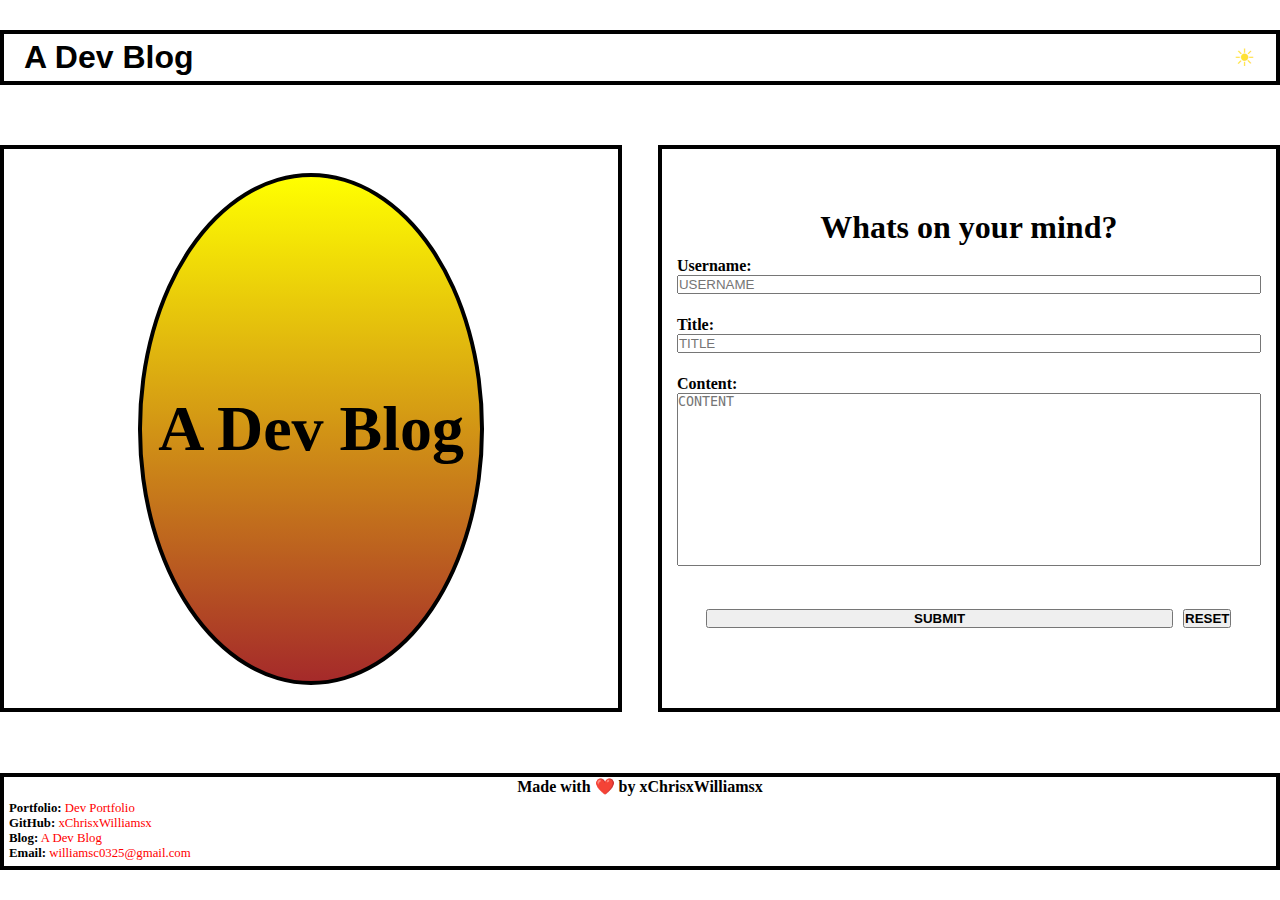
<file: index.html>
<!DOCTYPE html>

<html class="Light">

    <head>
        <meta charset="UTF-8" />
        <meta name="viewport" content="width=device-width, initial-scale=1.0" />
        <meta http-equiv="X-UA-Compatible" content="ie=edge" />
        <title>A Dev Blog</title>
        <!-- CSS Links -->
        <link rel="stylesheet" href="./assets/css/form.css" /> <!-- CSS for main Form content page. -->
        <link rel="stylesheet" href="./assets/css/style.css" /> <!-- CSS for theme mode change. -->
    </head>

    <body>
        <!-- Body Info -->
        <section class="container">
            <!-- NavBar -->
            <nav class="navBar navBarLight">
                <h1 class="navTitle navTitleLight">A Dev Blog</h1>
                <!-- sun html code = &#9728 / moon html code = &#9789; -->
                <button class="themeSwitcher themeSwitcherLight" title="Swap between light and dark modes">&#9728</button>
            </nav>

            <!-- add two objects wrapped in div in row. Row 1 has title for my first blog and row 2 is a form for user input of username, title, and content -->
            <!-- Left Image section -->
            <div class="mainContent">
                <div class="titleSect titleSectLight">
                    <div class="circleImg">
                        <h1 class="titleImg">A Dev Blog</h1> <!-- Add bg color gradient and border radius to mimic mock -->
                    </div>
                </div>

                <!-- Right Form section -->
                <div class="formSect formSectLight">
                    <div class="formContent">
                        <h1 class="formTitle formTitleLight">Whats on your mind?</h1>
                        <form class="form" method="post" target="_self">
                            <!-- Username Input -->
                            <div class="usernameField usernameFieldLight">
                                <label for="username"><strong>Username:</strong></label>
                                    <input type="text" id="username" name="username" maxlength="25" placeholder="USERNAME" required>
                            </div>

                            <!-- Title Input -->
                            <div class="titleField titleFieldLight">
                                <label for="title"><strong>Title:</strong></label>
                                    <input type="text" id="title" name="title" placeholder="TITLE" required>
                            </div>

                            <!-- Content Input -->
                            <div class="contentField contentFieldLight">
                                <label for="content"><strong>Content:</strong></label>
                                    <textarea class="contentBox" type="text" id="content" name="content" placeholder="CONTENT" required></textarea>
                            </div>
                            
                            <!-- Allows buttons to be styled outside of rest of form tag -->
                            <div class="buttonField">
                                <!-- Submit Button -->
                                <div class="subBox">
                                    <button class="subContent" type="submit" title="Submit input fields"><strong>SUBMIT</strong></button>
                                </div>

                                <!-- Reset Button -->
                                <div class="resetBox">
                                    <button class="resetContent" type="reset" title="Reset input fields"><strong>RESET</strong></button>
                                </div>
                            </div>
                        </form>
                    </div>
                </div>
            </div>
            
            <footer class="footer footerLight">
                <!-- Footer Info -->
                <h2 class="footerTitle footerTitleLight"><strong>Made with ❤️️ by xChrisxWilliamsx</strong></h2>
                <div class="credList credListLight">
                    <ul class="listStyle">
                        <!-- Credentials -->
                        <li><strong>Portfolio:</strong><a href="https://xchrisxwilliamsx.github.io/dev-portfolio/" target="_blank" title="xChrisxWilliamsx Portfolio"> Dev Portfolio</a></li>
                        <li><strong>GitHub:</strong><a href="https://github.com/xChrisxWilliamsx" target="_blank" title="xChrisxWilliamsx GitHub"> xChrisxWilliamsx</a></li>
                        <li><strong>Blog:</strong><a href="https://xchrisxwilliamsx.github.io/first-blog/" target="_blank" title="xChrisxWilliamsx Blog"> A Dev Blog</a></li>
                        <li><strong>Email:</strong><a href="mailto:williamsc0325@gmail.com" target="_blank" title="xChrisxWilliamsx Email"> williamsc0325@gmail.com</a></li>
                    </ul>
                </div>
            </footer>

        </section>
        <!-- JS Links -->
        <script defer src="./assets/js/form.js"></script> <!-- JS for main Form page handles form submission.  Saves to localStorage. --> 
        <script defer src="./assets/js/logic.js"></script> <!-- JS for handling theme mode change. -->
    </body>

</html>
</file>
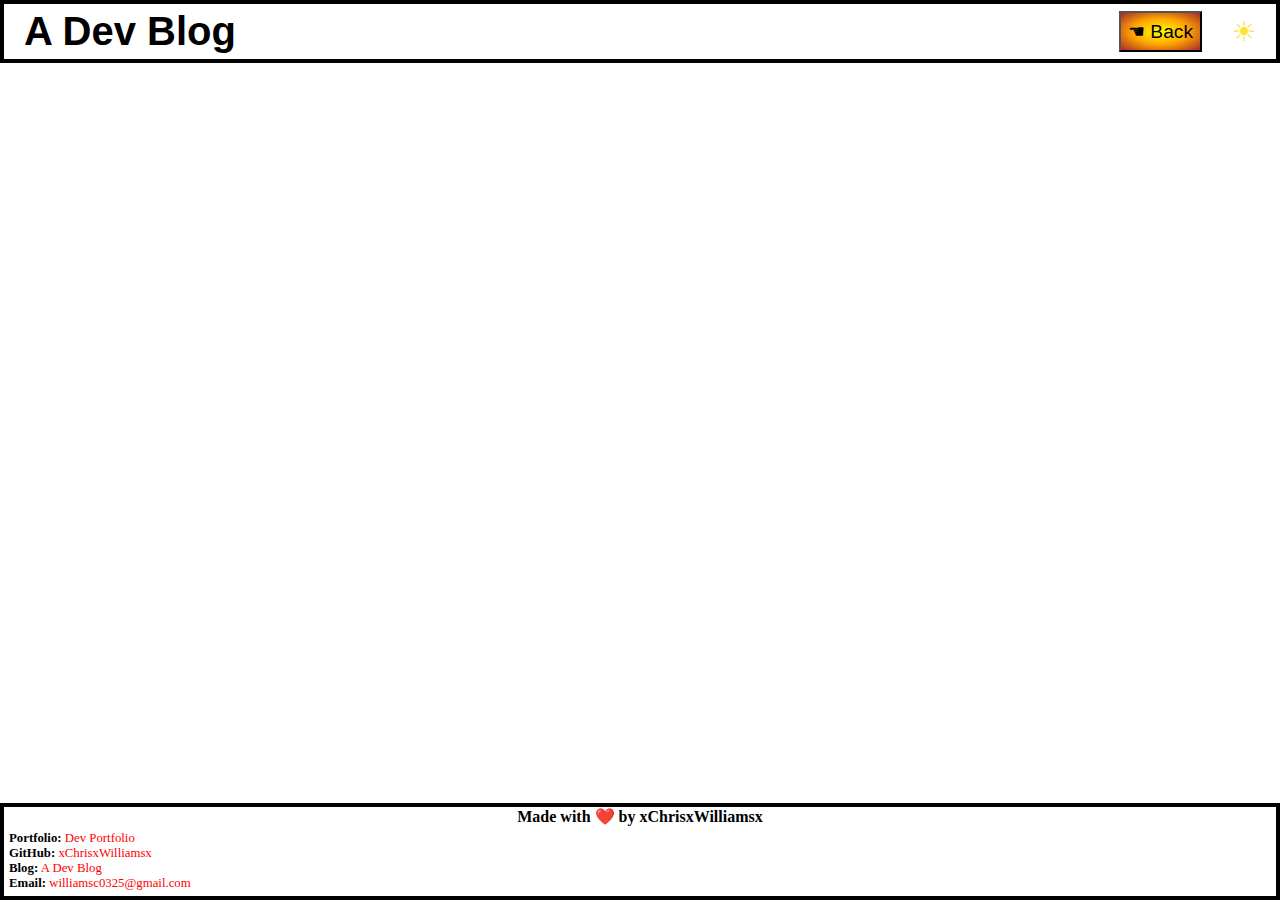
<file: blog.html>
<!DOCTYPE html>

<html class="Light">

    <head>
        <meta charset="UTF-8" />
        <meta name="viewport" content="width=device-width, initial-scale=1.0" />
        <meta http-equiv="X-UA-Compatible" content="ie=edge" />
        <title>Posts - A Dev Blog</title>
        <!-- CSS Links -->
        <link rel="stylesheet" href="./assets/css/blog.css" /> <!-- CSS for main Blog content page. -->
        <link rel="stylesheet" href="./assets/css/style.css" /> <!-- CSS for theme mode change. -->
    </head>

    <!-- Body Info -->
    <body>

        <section class="container">

            <!-- NavBar -->
            <nav class="navBar navBarLight">
                <h1 class="navTitle navTitleLight">A Dev Blog</h1>
                <div class="blogButtons">
                    <!-- back button takes you back to main blog page (index.html) -->
                    <a href="./index.html" target="_self" title="Homepage - A Dev Blog"><button class="backToMain">&#9754; Back</button></a>
                    <!-- sun html code = &#9728 / moon html code = &#9789; -->
                    <button class="themeSwitcher themeSwitcherLight" title="Swap between light and dark modes">&#9728</button>
                </div>
            </nav>

            <!-- add a div section that will allow user input to dynamically be added to this page in column -->
            <div class="posts">

                <!-- placeholder area for posts -- use these classes for styling incl. corresponding .Dark/.Light classes -->

            </div>

            <footer class="footerLight">
                <!-- Footer Info -->
                <h2 class="footerTitle footerTitleLight"><strong>Made with ❤️️ by xChrisxWilliamsx</strong></h2>
                <div class="credList credListLight">
                    <ul class="listStyle">
                        <!-- Credentials -->
                        <li><strong>Portfolio:</strong><a href="https://xchrisxwilliamsx.github.io/dev-portfolio/" target="_blank" title="xChrisxWilliamsx Portfolio"> Dev Portfolio</a></li>
                        <li><strong>GitHub:</strong><a href="https://github.com/xChrisxWilliamsx" target="_blank" title="xChrisxWilliamsx GitHub"> xChrisxWilliamsx</a></li>
                        <li><strong>Blog:</strong><a href="https://xchrisxwilliamsx.github.io/first-blog/" target="_blank" title="xChrisxWilliamsx Blog"> A Dev Blog</a></li>
                        <li><strong>Email:</strong><a href="mailto:williamsc0325@gmail.com" target="_blank" title="xChrisxWilliamsx Email"> williamsc0325@gmail.com</a></li>
                    </ul>
                </div>
            </footer>

        </section>
        
        <!-- JS Links -->
        <script defer src="./assets/js/blog.js"></script> <!-- JS for main Blog page handles pulling from localStorage to generate sectioned blog posts. -->
        <script defer src="./assets/js/logic.js"></script> <!-- JS for handling theme mode change. -->

    </body>

</html>
</file>
<file: assets/css/style.css>
/* Saves commonly used colors */
:root {
    --dark: #000000;
    --light: #ffffff;
    --gray: #1a1924;
}

/* Sets background color for webpage whe in light mode*/
.Light {
    background-color: var(--light);
}

/* Sets background color for webpage when in dark mode */
.Dark {
    background-color: var(--gray);
}

/* Sets border for navBar when in light mode */
.navBarLight {
    border: 4px solid var(--dark);
    background-color: var(--light);
}

/* Sets border for navBar when in dark mode */
.navBarDark {
    border: 4px solid var(--light);
    background-color: var(--gray);
}

/* Sets color for navTitle when in light mode */
.navTitleLight {
    color: var(--dark);
}

/* Sets color for navTitle when in dark mode */
.navTitleDark {
    color: var(--light);
}

/* Sets color for theme button when in light mode */
.themeSwitcherLight {
    color: #ffe135;
}

/* Sets color for theme button when in dark mode */
.themeSwitcherDark {
    color: #a0b2ff;
}

/* Sets color for index title when in light mode */
.titleSectLight {
    border: 4px solid var(--dark);
}

/* Sets color for index title when in dark mode */
.titleSectDark {
    border: 4px solid var(--light);
}

/* Sets color for index form when in light mode */
.formSectLight {
    border: 4px solid var(--dark);
}

/* Sets color for index form when in dark mode */
.formSectDark {
    border: 4px solid var(--light);
}

/* Sets color for index form title when in light mode */
.formTitleLight {
    color: var(--dark);
}

/* Sets color for index form title when in dark mode */
.formTitleDark {
    color: var(--light);
}

/* Sets color for index username field when in light mode */
.usernameFieldLight {
    color: var(--dark);
}

/* Sets color for index username field when in dark mode */
.usernameFieldDark {
    color: var(--light);
}

/* Sets color for index title field when in light mode */
.titleFieldLight {
    color: var(--dark);
}

/* Sets color for index title field when in dark mode */
.titleFieldDark {
    color: var(--light);
}

/* Sets color for index content field when in light mode */
.contentFieldLight {
    color: var(--dark);
}

/* Sets color for index content field when in dark mode */
.contentFieldDark {
    color: var(--light);
}

/* Sets color for post box when in light mode */
.postBoxLight {
    border: 4px solid var(--dark);
}

/* Sets color for post box when in dark mode */
.postBoxDark {
    border: 4px solid var(--light);
}

/* Sets color for post title when in light mode */
.postTitleLight {
    border-bottom: 2px solid var(--dark);
}

/* Sets color for post title when in dark mode */
.postTitleDark {
    border-bottom: 2px solid var(--light);
    color: var(--light);
}

/* Sets color for post content when in light mode */
.postContentLight {
    color: var(--dark);
}

/* Sets color for post content when in dark mode */
.postContentDark {
    color: var(--light);
}

/* Sets color for post user info when in light mode */
.postUserLight {
    color: var(--dark);
}

/* Sets color for post user info when in dark mode */
.postUserDark {
    color: var(--light);
}

/* Sets color for footer when in light mode */
.footerLight {
    border: 4px solid var(--dark);
}

/* Sets color for footer when in dark mode */
.footerDark {
    border: 4px solid var(--light);
}

/* Sets color for footer title when in light mode */
.footerTitleLight {
    color: var(--dark);
}

/* Sets color for footer title when in dark mode */
.footerTitleDark {
    color: var(--light);
}

/* Sets color for cred list when in light mode */
.credListLight {
    color: var(--dark);
}

/* Sets color for cred list when in dark mode */
.credListDark {
    color: var(--light);
}
</file>
<file: assets/css/form.css>
/* Resets padding and margin */
* {
    padding: 0;
    margin: 0;
}

/* Saves commonly used colors */
:root {
    height: 100%;
    --black: #000000;
    --white: #ffffff;
}

/* Sets size of usable viewport height */
body {
    height: 100%;
}

/* Removes text decorations from all anchor tags */
a {
    text-decoration: none;
    color: #ff0000;
}

/* Sets positioning of contents */
.container {
    display: flex;
    flex-direction: row;
    flex-wrap: wrap;
    align-content: space-around;
    height: 100%;
}

/* Sets size and positioning of navBar */
.navBar {
    display: flex;
    flex-direction: row;
    flex-wrap: wrap;
    justify-content: space-between;
    flex-basis: 100%;
    padding: 5px;
}

/* Sets size, positioning, and font type of navTitle */
.navTitle {
    font-size: 2rem;
    font-family: Arial, Helvetica, sans-serif;
    padding-left: 15px;
    display: flex;
    flex-direction: row;
    align-items: center;
}

/* Sets size, positioning, and shadow of theme button */
.themeSwitcher {
    font-size: 1.5rem;
    border: none;
    background: none;
    cursor: pointer;
    padding-right: 15px;
    text-shadow: 4px 1px 5px #ffffff;
}

/* Sets size when theme button is hovered */
.themeSwitcher:hover {
    font-size: 1.7rem;
}

/* Sets size and positioning of the two main content items the title image and form section */
.mainContent {
    display: flex;
    flex-direction: row;
    flex-wrap: nowrap;
    justify-content: space-between;
    flex: 1 1 50%;
    height: 63dvh;
}

/* Sets size and positioning of the title image section */
.titleSect {
    display: flex;
    flex-direction: row;
    flex-wrap: nowrap;
    align-items: center;
    justify-content: center;
    flex-basis: 48%;
    margin-right: 5px;
}

/* Sets size, positioning, and bg of the title image section */
.circleImg {
    display: flex;
    background-image: linear-gradient(yellow, brown);
    flex-direction: column;
    flex-wrap: wrap;
    width: 55%;
    height: 90%;
    justify-content: center;
    border-radius: 50%;
    align-content: center;
    border: 4px solid var(--black);
}

/* Sets size of image on different viewport sizes */
@media (max-width: 900px){
    .circleImg {
        height: 50%;
    }
}

/* Sets size of image on different viewport sizes */
@media (max-width: 500px){
    .circleImg {
        height: 35%;
    }
}

/* Sets size of title image text */
.titleImg {
    font-size: 4rem;
}

/* Sets size of text on different viewport sizes */
@media (max-width: 900px){
    .titleImg {
        font-size: 1.5rem;
    }
}

/* Sets size of text on different viewport sizes */
@media (max-width: 500px){
    .titleImg {
        font-size: 1rem;
    }
}

/* Sets size and positioning of form section */
.formSect {
    display: flex;
    flex-direction: column;
    align-items: center;
    justify-content: center;
    flex-basis: 48%; 
    margin-left: 5px;
}

/* Sets size and positioning of form section */
.formContent {
    width: 95%;
    height: 90%;
    display: flex;
    flex-direction: column;
    align-items: center;
    justify-content: center;
}

@media (max-width: 500px){
    .formTitle {
        font-size: 1.1rem;
    }
}

/* Sets size and positioning of form */
.form {
    display: flex;
    flex-direction: column;
    flex-wrap: nowrap;
    align-items: center;
    justify-content: space-around;
    width: 100%;
    height: 80%;
}

/* Sets size and positioning of username section */
.usernameField {
    display: flex;
    flex-direction: column;
    width: 100%;
}

/* Sets size and positioning of title section */
.titleField {
    display: flex;
    flex-direction: column;
    width: 100%;
}

/* Sets size and positioning of content section */
.contentField {
    display: flex;
    flex-direction: column;
    width: 100%;
    height: 50%;
}

/* Sets size and positioning of content box */
.contentBox {
    height: 85%;
    resize: none;
}

/* Sets size and positioning of button section */
.buttonField {
    display: flex;
    flex-direction: row;
    flex-wrap: wrap;
    width: 100%;
    justify-content: center;
}

/* Sets size and positioning of submit button */
.subBox {
    width: 80%;
    margin: 5px;
}

/* Sets size and positioning of submit button */
.subContent {
    width: 100%;
    margin: 5px;
}

/* Sets size and positioning of reset button */
.resetBox {
    margin: 5px;
}

/* Sets size and positioning of reset button */
.resetContent {
    margin: 5px;
}

/* Sets size and positioning of footer */
.footer {
    flex-basis: 100%;
}

/* Sets size and positioning of footer title */
.footerTitle {
    font-size: 1rem;
    display: flex;
    justify-content: center;
}

/* Sets size and positioning of credential list */
.credList {
    display: flex;
    flex-direction: row;
    justify-content: flex-start;
    width: 100%;
    font-size: .8rem;
}

/* Sets size, positioning, and removes bullet points form credential list */
.listStyle {
    list-style-type: none;
    padding: 5px;
}
</file>
<file: assets/css/blog.css>
/* Resets padding and margin */
* {
    padding: 0;
    margin: 0;
}

/* Saves commonly used colors */
:root {
    height: 100%;
    --black: #000000;
    --white: #ffffff;
}

/* Sets size of usable viewport height */
body {
    height: 100%;
}

/* Removes text decorations from all anchor tags */
a {
    text-decoration: none;
}

/* Sets positioning of contents */
.container {
    display: flex;
    flex-direction: column;
    flex-wrap: nowrap;
    height: 100%;
}

/* Sets size and positioning of navBar */
.navBar {
    display: flex;
    flex-direction: row;
    flex-wrap: wrap;
    justify-content: space-between;
    padding: 5px;
    position: sticky;
    top: 0;
}

/* Sets size, positioning, and font type of navTitle */
.navTitle {
    font-size: 2.5rem;
    font-family: Arial, Helvetica, sans-serif;
    padding-left: 15px;
    display: flex;
    flex-direction: row;
    align-items: center;
}

/* Sets size of nav title on smaller screens */
@media (max-width: 500px){
    .navTitle {
        font-size: 1.3rem;
    }
}

/* Sets size and positioning of nav buttons */
.blogButtons {
    display: flex;
    flex-direction: row;
    flex-wrap: nowrap;
    align-items: center;
}

/* Sets style, size, and positioning of back button */
.backToMain {
    font-size: 1.2rem;
    background-image: radial-gradient(#ffff00, #ffa500, #a52a2a);
    cursor: pointer;
    margin-right: 30px;
    padding: 7px;
}

/* Sets size, positioning, and shadow of theme button */
.themeSwitcher {
    font-size: 1.7rem;
    border: none;
    background: none;
    cursor: pointer;
    margin-right: 15px;
    text-shadow: 4px 1px 5px #ffffff;
}

/* Sets size when theme button is hovered */
.themeSwitcher:hover {
    font-size: 1.9rem;
}

/* Sets size and positioning of posts */
.posts {
    flex: 1;
    display: flex;
    flex-direction: column;
    flex-wrap: wrap;
    align-content: center;
}

/* Sets size and positioning of post box */
.postBox {
    padding: 8px;
    margin: 8px;
    width: 95%;
}

/* Sets size and positioning of post title */
.postTitle {
    font-size: 1.2rem;
    margin-bottom: 10px;
}

/* Sets positioning of content */
.postContent {
    margin-bottom: 15px;
}


/* Sets size and positioning of Username */
.postUser {
    font-size: .8rem;
    text-decoration: underline;
}

/* Sets footer anchor tags to red */
footer a {
    color: #ff0000;
}

/* Sets size and positioning of footer title */
.footerTitle {
    font-size: 1rem;
    display: flex;
    justify-content: center;
}

/* Sets size and positioning of credential list */
.credList {
    display: flex;
    flex-direction: row;
    justify-content: flex-start;
    width: 100%;
    font-size: .8rem;
}

/* Sets size, positioning, and removes bullet points form credential list */
.listStyle {
    list-style-type: none;
    padding: 5px;
}
</file>
